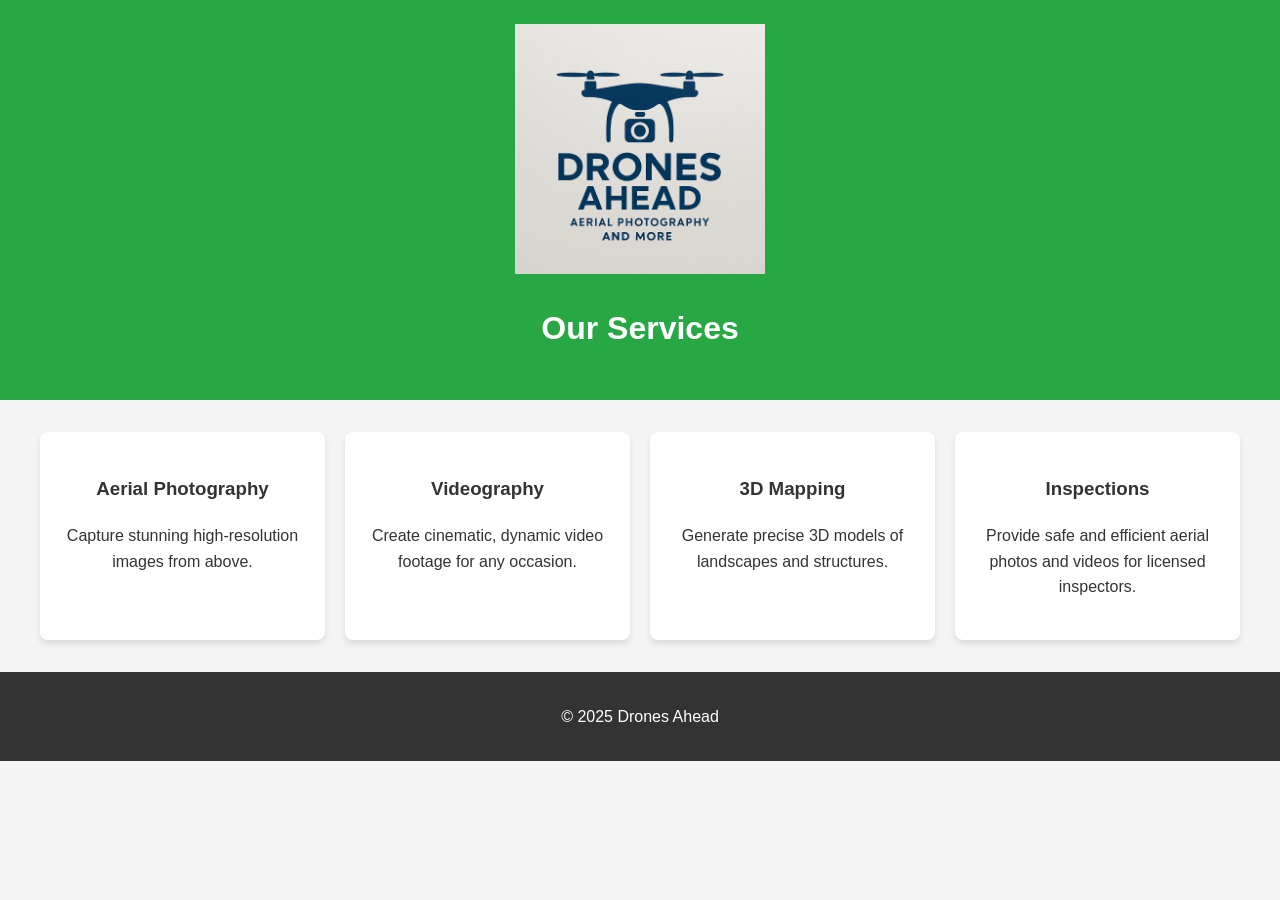
<file: index.html>
<!DOCTYPE html>
<html lang="en">
<head>
    <meta charset="UTF-8">
    <meta name="viewport" content="width=device-width, initial-scale=1.0">
    <title>Grid Cards Layout</title>
    <link rel="stylesheet" href="./style.css">
</head>
<body>
    <header>
        <img src="./photos/Logo.png" height="250px" width="250px"><h1>Our Services</h1>
    </header>
    <div class="card-grid">
        <div class="card">
            <h3>Aerial Photography</h3>
            <p>Capture stunning high-resolution images from above.</p>
        </div>
        <div class="card">
            <h3>Videography</h3>
            <p>Create cinematic, dynamic video footage for any occasion.</p>
        </div>
        <div class="card">
            <h3>3D Mapping</h3>
            <p>Generate precise 3D models of landscapes and structures.</p>
        </div>
        <div class="card">
            <h3>Inspections</h3>
            <p>Provide safe and efficient aerial photos and videos for licensed inspectors.</p>
        </div>
    </div>
    <footer>
        <p>&copy; 2025 Drones Ahead</p>
    </footer>
</body>
</html>
</file>
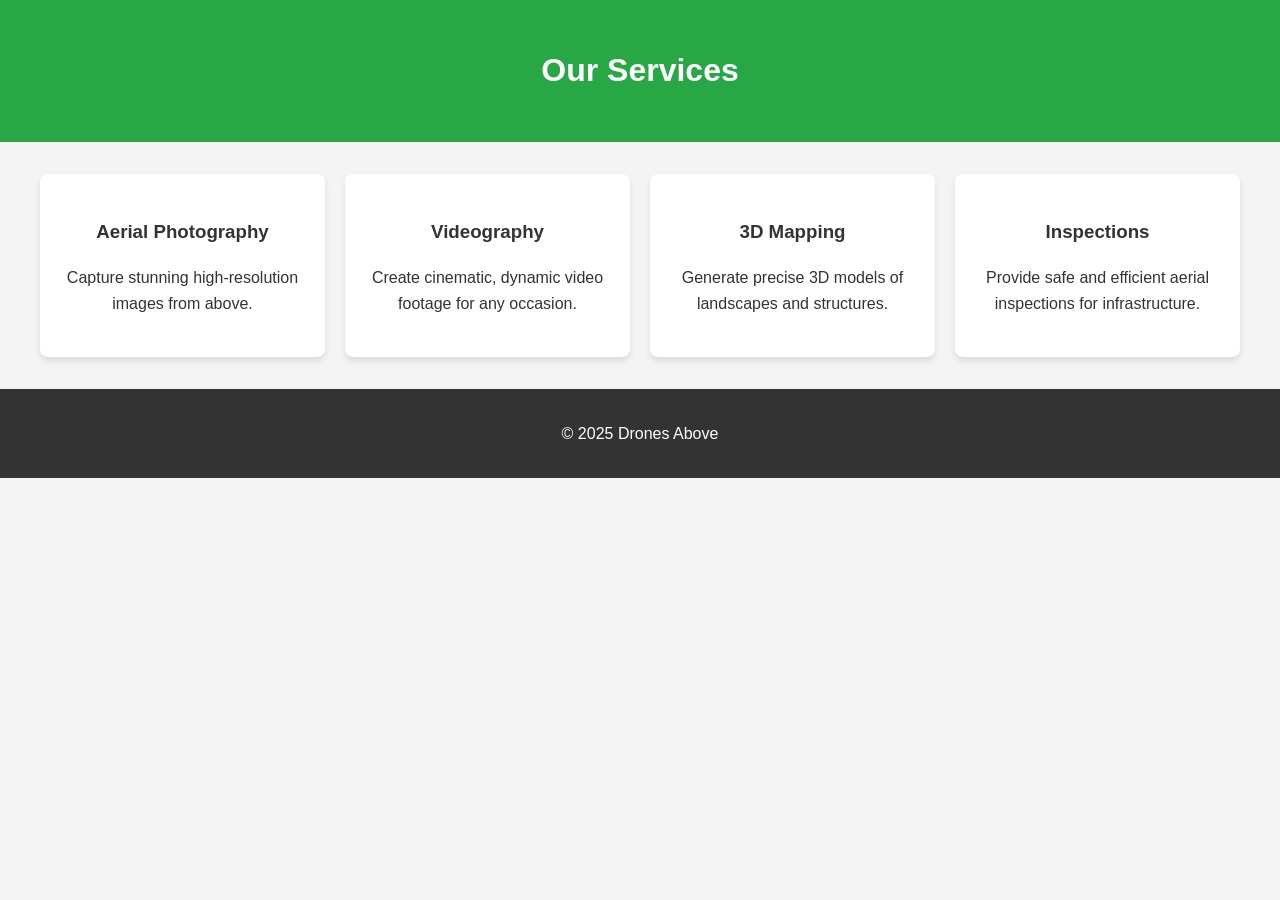
<file: home.html>
<!DOCTYPE html>
<html lang="en">
<head>
    <meta charset="UTF-8">
    <meta name="viewport" content="width=device-width, initial-scale=1.0">
    <title>Grid Cards Layout</title>
    <link rel="stylesheet" href="./style.css">
</head>
<body>
    <header>
        <h1>Our Services</h1>
    </header>
    <div class="card-grid">
        <div class="card">
            <h3>Aerial Photography</h3>
            <p>Capture stunning high-resolution images from above.</p>
        </div>
        <div class="card">
            <h3>Videography</h3>
            <p>Create cinematic, dynamic video footage for any occasion.</p>
        </div>
        <div class="card">
            <h3>3D Mapping</h3>
            <p>Generate precise 3D models of landscapes and structures.</p>
        </div>
        <div class="card">
            <h3>Inspections</h3>
            <p>Provide safe and efficient aerial inspections for infrastructure.</p>
        </div>
    </div>
    <footer>
        <p>&copy; 2025 Drones Above</p>
    </footer>
</body>
</html>
</file>
<file: style.css>
body {
    font-family: Arial, sans-serif;
    margin: 0;
    line-height: 1.6;
    background-color: #f4f4f4;
    color: #333;
}

header {
    background: #28a745;
    color: #fff;
    padding: 1.5rem;
    text-align: center;
}

.card-grid {
    display: grid;
    grid-template-columns: repeat(auto-fit, minmax(250px, 1fr));
    gap: 20px;
    max-width: 1200px;
    margin: 2rem auto;
    padding: 0 1rem;
    justify-content: center;
}

.card {
    background: #fff;
    padding: 1.5rem;
    border-radius: 8px;
    box-shadow: 0 4px 6px rgba(0, 0, 0, 0.1);
    text-align: center;
    transition: transform 0.2s;
}

.card:hover {
    transform: translateY(-5px);
}

footer {
    background: #333;
    color: #fff;
    text-align: center;
    padding: 1rem;
    margin-top: 2rem;
}
</file>
